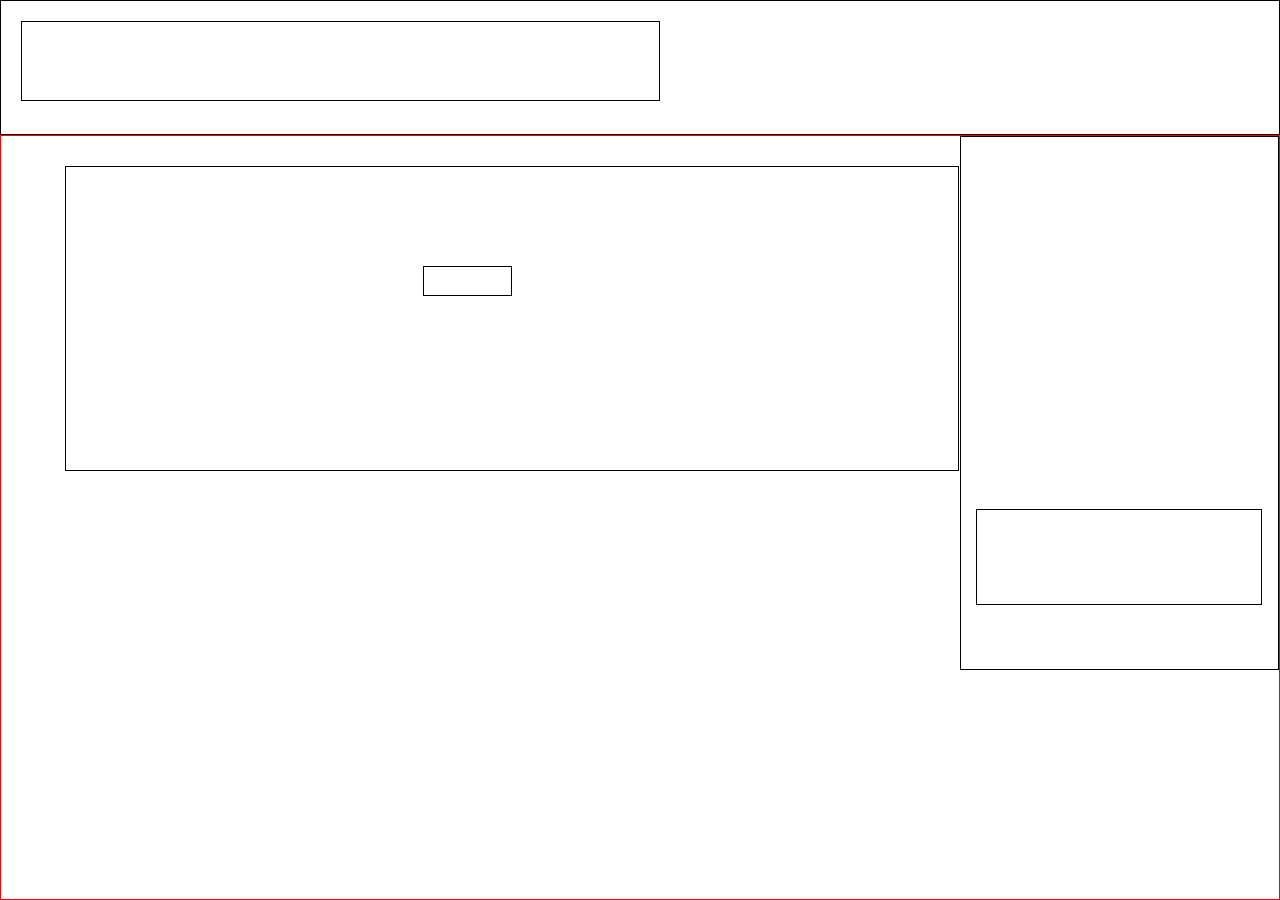
<file: 18.06.2023/index.html>
<!DOCTYPE html>
<html>
  <head>
    <link rel="stylesheet" type="text/css" href="style.css" />
  </head>
  <body>
    <style>
      * {
        margin: 0;
        padding: 0;
        box-sizing: border-box;
      }
      body {
        height: 100vh;
      }
      #top-container {
        height: 15%;
        border: 1px solid;
      }
      #top {
        width: 50%;
        height: 60%;
        border: 1px solid;
        margin: 20px;
      }
      #middle-container {
        height: 85%;
        border: 1px solid red;
      }
      #left {
        width: 70%;
        height: 40%;
        border: 1px solid black;
        margin-left: 5%;
        margin-top: 30px;
        float: left;
      }
      #right {
        width: 25%;
        border: 1px solid;
        height: 70%;
        float: right;
      }

      .half {
        height: 100%;
        width: 50%;
      }

      #baby-div {
        float: right;
        width: 20%;
        height: 10%;
        border: 1px solid;
        margin-top: 11vh;
      }

      #baby-right-top {
        height: 70%;
        width: 100%;
      }
      #baby-right-bottom {
        height: 30%;
        width: 100%;
        text-align: center;
      }

      #baby-baby-right {
        width: 90%;
        display: inline-block;
        height: 60%;
        border: 1px solid;
      }
    </style>
    <div id="top-container">
      <div id="top"></div>
    </div>
    <div id="middle-container">
      <div id="left">
        <div class="half">
          <div id="baby-div"></div>
        </div>
        <div class="half"></div>
      </div>
      <div id="right">
        <div id="baby-right-top"></div>
        <div id="baby-right-bottom">
          <div id="baby-baby-right"></div>
        </div>
      </div>
    </div>
  </body>
</html>
</file>
<file: 18.06.2023/style.css>
/* *{
  margin:0;
  padding:0;
  box-sizing: border-box;
}
body{
  height:100vh;
}
#top-container{
  height: 15%;
  border: 1px solid ;
}
#top{
  width:50%;
  height:60%;
  border:1px solid;
  margin:20px;
}
#middle-container{
  height:85%;
  border:1px solid red;
}
#left{
  width:70%;
  height:40%;
  border:1px solid black;
  margin-left:5%;
  margin-top:30px;
  float:left;
}
#right{
  width:25%;
  border:1px solid;
  height:70%;
  float:right;
}

.half{
  height:100%;
  width:50%;
}


#baby-div{
  float:right;
  width:20%;
  height:10%;
  border:1px solid;
  margin-top: 11vh;
}


#baby-right-top{
  height:70%;
  width:100%;
}
#baby-right-bottom{
  height:30%;
  width:100%;
  text-align: center;
}

#baby-baby-right{
  width:90%;
  display:inline-block;
  height:60%;
  border:1px solid;
} */
</file>
